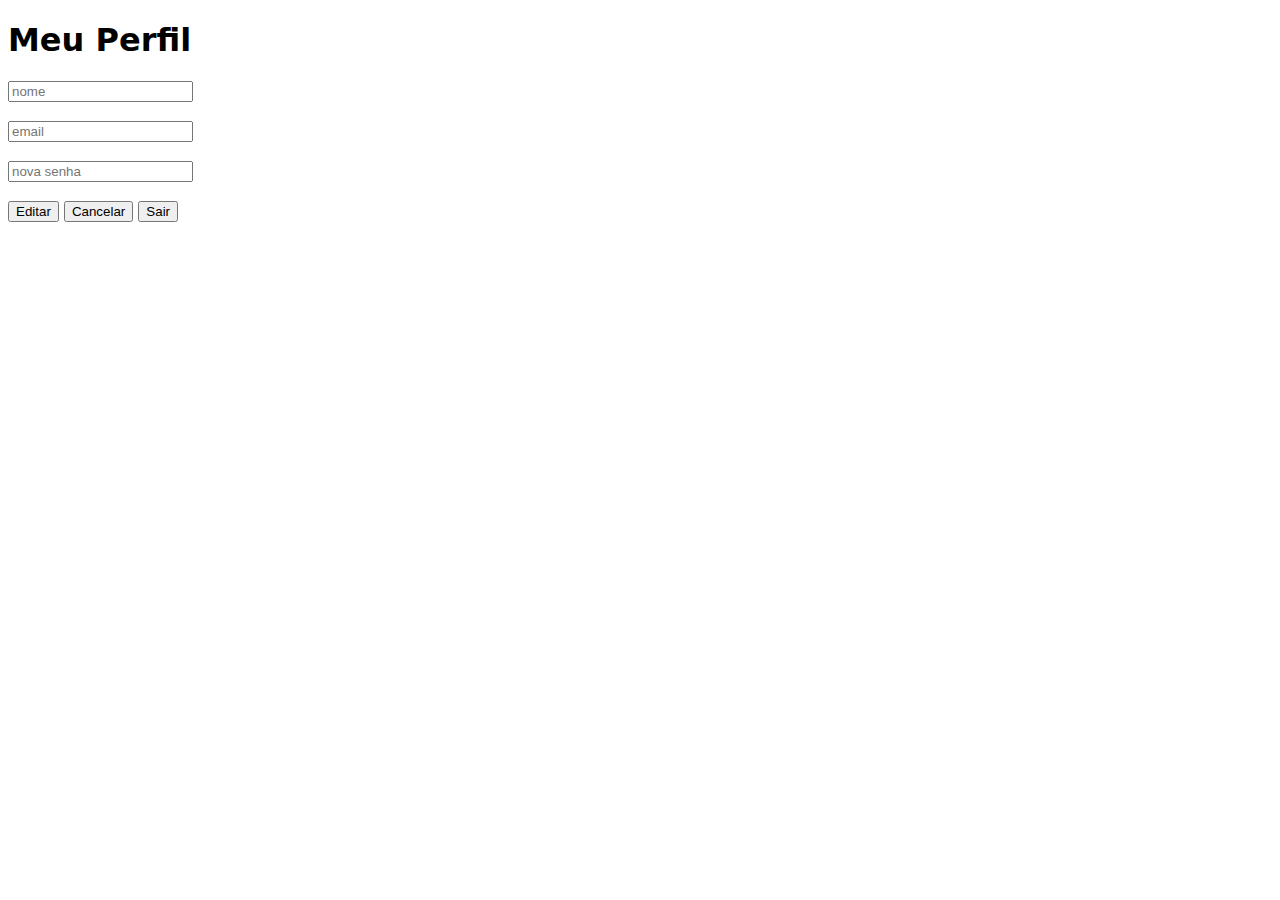
<file: Edição de Perfil/index.html>
<!DOCTYPE html>
<html lang="en">
<head>
    <meta charset="UTF-8">
    <meta name="viewport" content="width=device-width, initial-scale=1.0">
    <title>Edição de Perfil</title>
    <link rel="stylesheet" href="/Edição de Perfil/style.css">
</head>
<body class="body">
    <Div class="meu-Perfil">
        <h1>Meu Perfil</h1>
        <input type="text" placeholder="nome" class="login">  
        <br><br>
         <input type="email" placeholder="email" class="email">
        <br><br>
        <input type="password" placeholder="nova senha" class="login">
        <br><br>
        <button class="button">Editar</button> <button class="button">Cancelar</button> <button class="button">Sair</button>
    </Div>
</body>
</html>
</file>
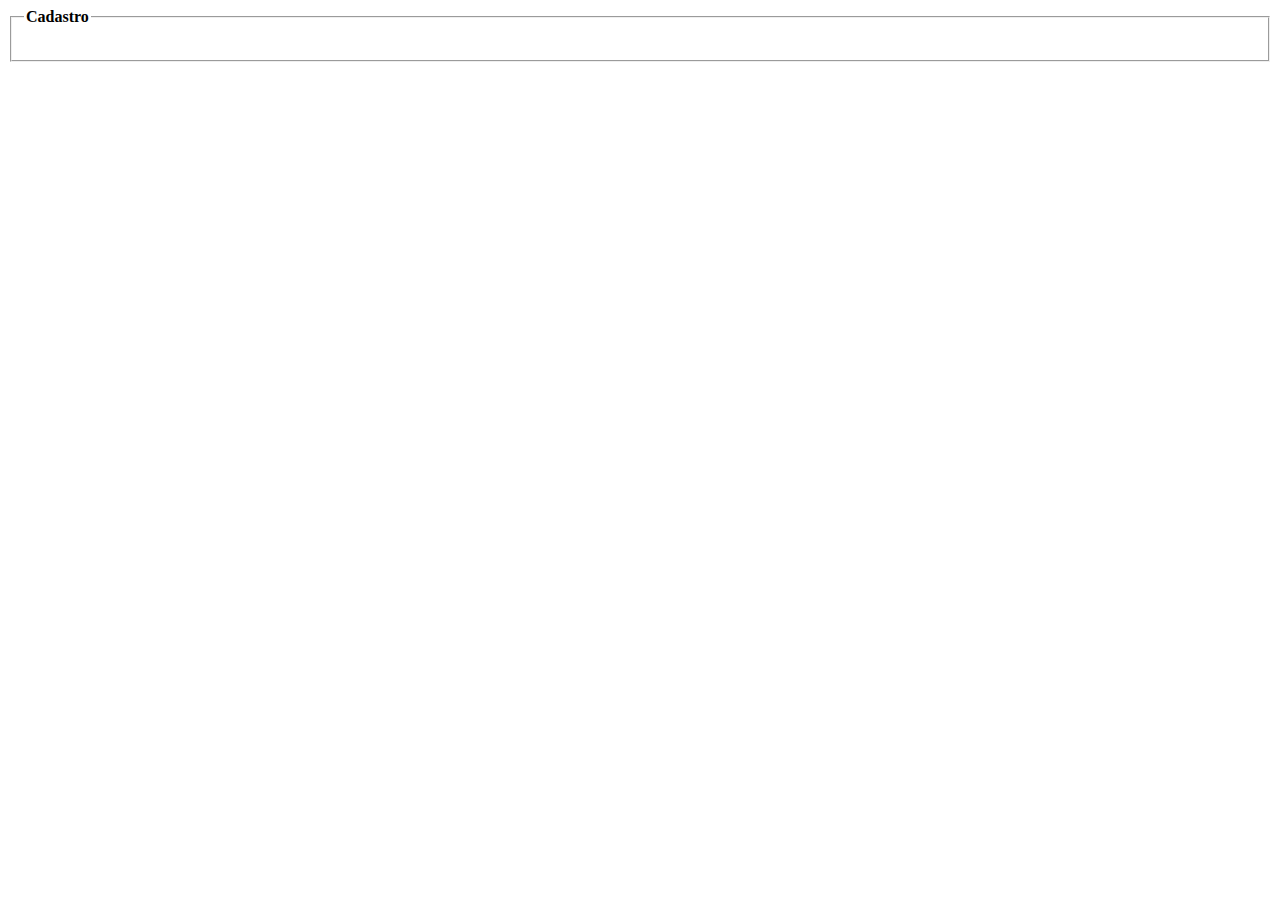
<file: Formulário de cadastro/index.html>
<!DOCTYPE html>
<html lang="en">
<head>
    <meta charset="UTF-8">
    <meta name="viewport" content="width=device-width, initial-scale=1.0">
    <title>Formulário de Cadastro</title>
</head>
<body>
    <div class="box">
        <form action="">
            <fieldset>
                <legend><b>Cadastro</b></legend>
                <br>
                <div class="inputBox"></div>
            </fieldset>

        </form>
    </div>
</body>
</html>
</file>
<file: Edição de Perfil/style.css>
.meu-Perfil {
    font-family: system-ui, -apple-system, BlinkMacSystemFont, 'Segoe UI', Roboto, Oxygen, Ubuntu, Cantarell, 'Open Sans', 'Helvetica Neue', sans-serif
}

.body {
    background: radial-gradient(45deg, red, yellow);
}
</file>
